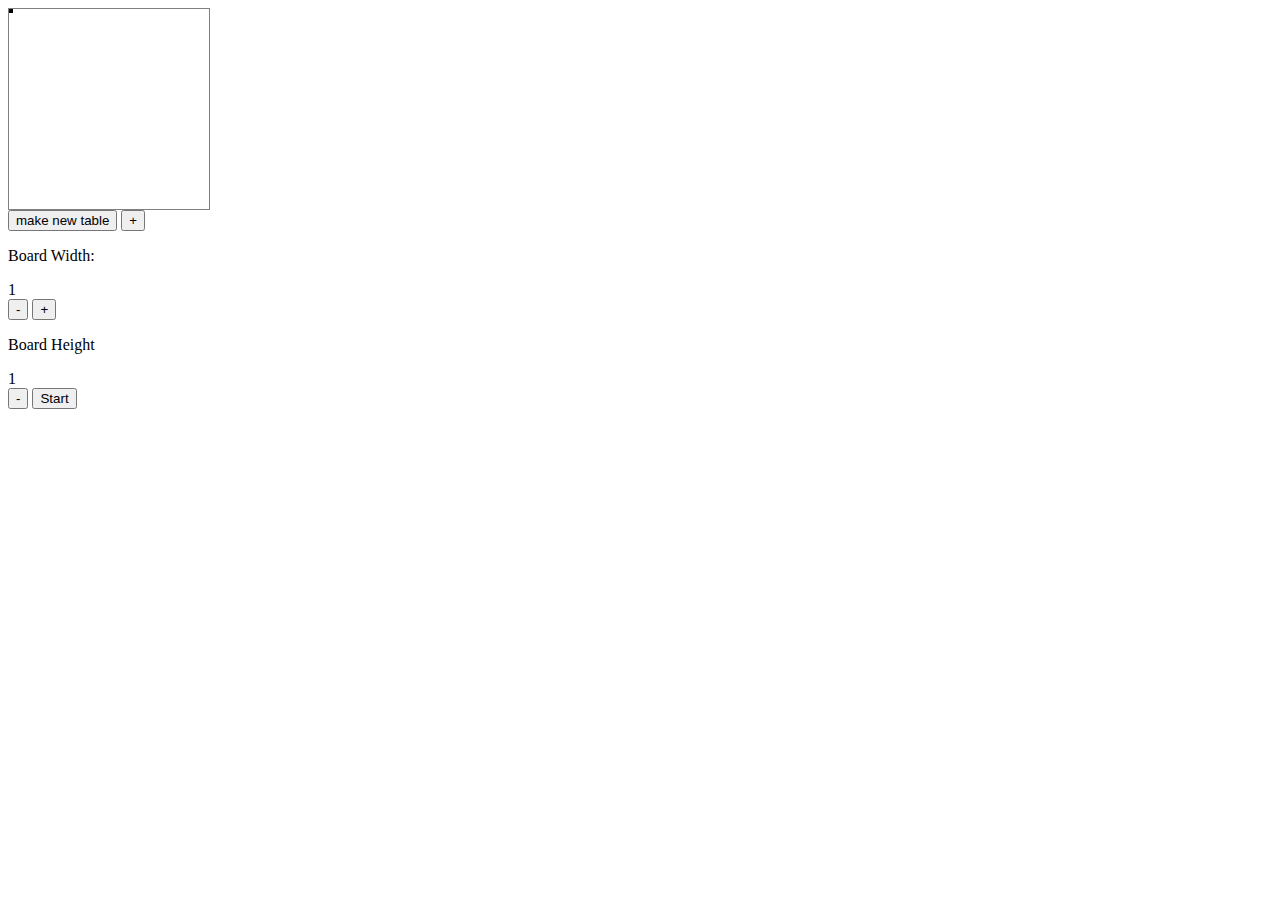
<file: Emote Wars/index.html>
<!Doctype html>
<html>

<head>
    <script src='https://ajax.googleapis.com/ajax/libs/jquery/3.1.1/jquery.min.js'></script>
    <script type='text/javascript' src='C:\Users\Eric\Documents\Web Design\Code Camp\Emote Wars\script.js'></script>
    <link rel='stylesheet' href='style.css'>
</head>

<body>
    <div id="box">
        <table id="board">
        </table>
    </div>
    <button onclick="makeTable(6,6)">make new table</button>
    <button id="increment" class="counter">+</button>
    <p>Board Width:</p>
    <div id="duration"> 1</div>
    <button id="decrement" class="counter">-</button>
    <button id="increment" class="counter">+</button>
    <p>Board Height</p>
    <div id="duration">1</div>
    <button id="decrement" class="counter">-</button>
    <button id="start" onclick="gameLoop()">Start</button>
      
    <div id= "emotes">

    </div>
</body>

</html>
</file>
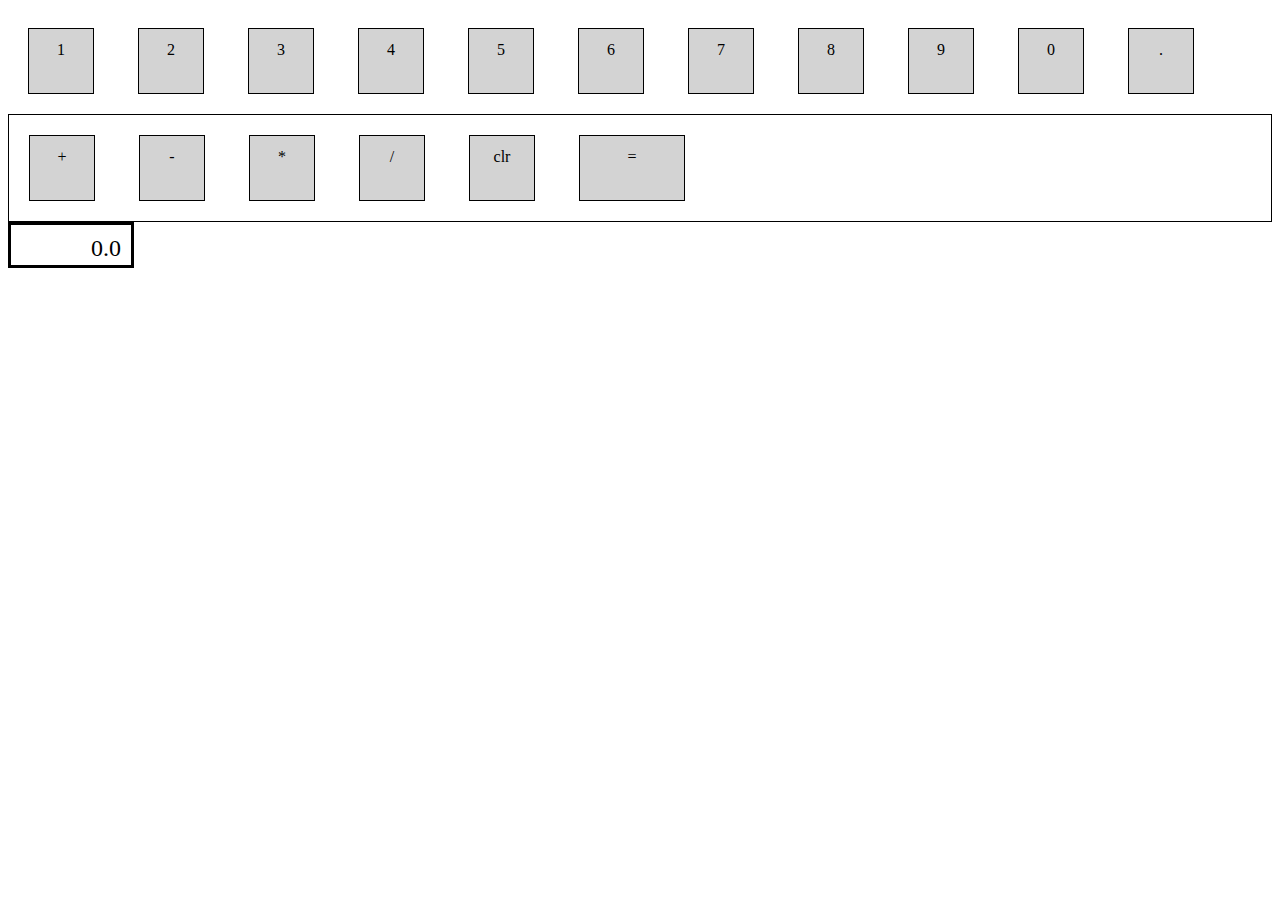
<file: Javascript Calculator/index.html>
<!Doctype html>
<html>

<head>
    <script src='https://ajax.googleapis.com/ajax/libs/jquery/3.1.1/jquery.min.js'></script>
    <script type='text/javascript' src='C:\Users\Eric\Documents\Web Design\Code Camp\Pomodoro Clock\script.js'></script>
    <link rel='stylesheet' href='style.css'>
</head>

<body>
    <div id="one" class="button number">1</div>
    <div id="two" class="button number">2</div>
    <div id="three" class="button number">3</div>
    <div id="four" class="button number">4</div>
    <div id="five" class="button number">5</div>
    <div id="six" class="button number">6</div>
    <div id="seven" class="button number">7</div>
    <div id="eight" class="button number">8</div>
    <div id="nine" class="button number">9</div>
    <div id="zero" class="button number">0</div>
    <div id="decimal" class="button number">.</div>
    <div>
        <div id="add" class="button operator">+</div>
        <div id="subtract" class="button operator">-</div>
        <div id="multiply" class="button operator">*</div>
        <div id="divide" class="button operator">/</div>
        <div id="clear" class="button">clr</div>
        <div id="return" class="button">=</div>
    </div>
    <div id="display">0.0</div>


</body>

</html>
</file>
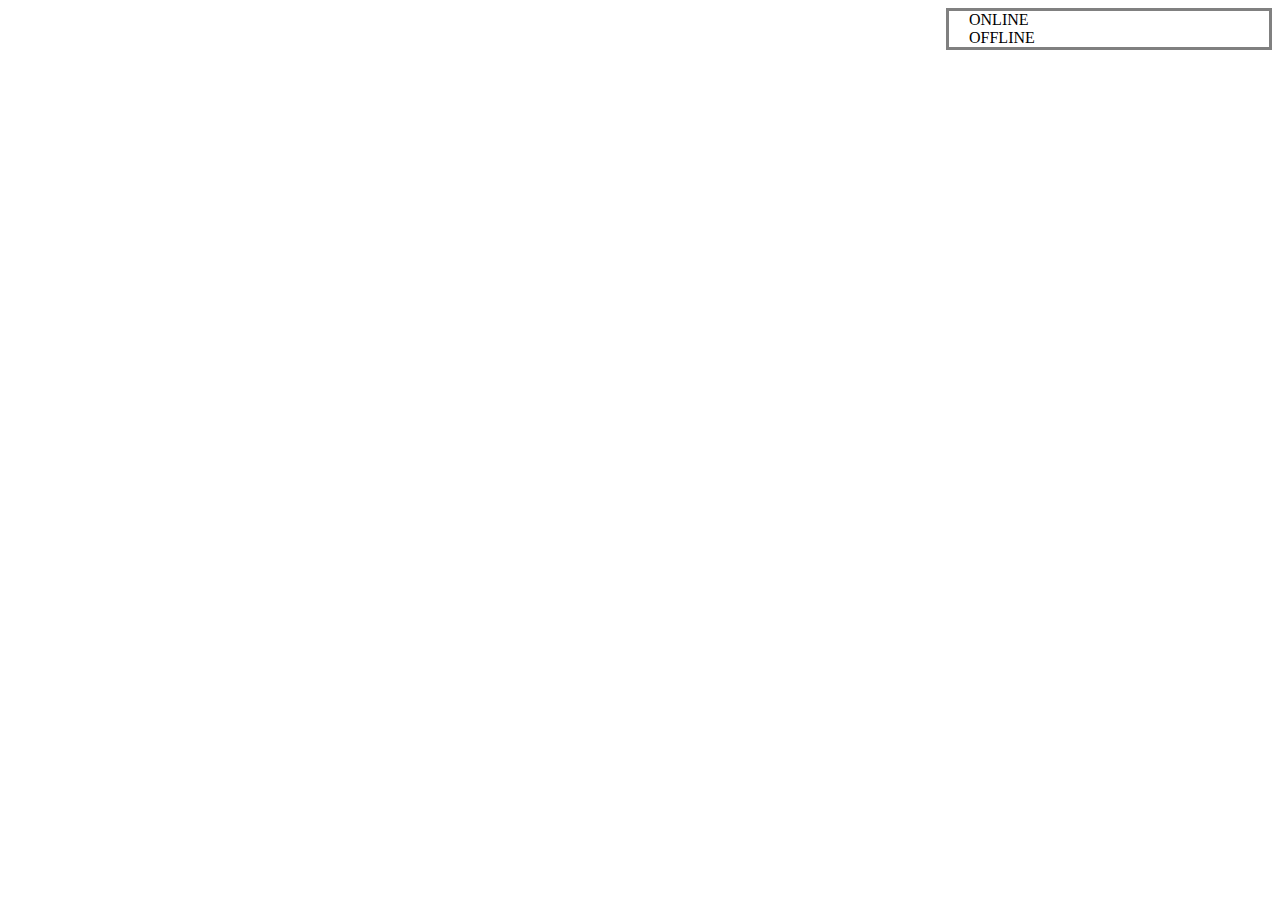
<file: Twitch Project/index.html>
<!Doctype html>
<html>
<head>
     <script src='https://ajax.googleapis.com/ajax/libs/jquery/3.1.1/jquery.min.js'></script>
     <script type='text/javascript' src='C:/Users/Eric/Documents/Web Design/Code Camp/Twitch Project/script.js'></script>
    <link rel = 'stylesheet' href='style.css'>
</head>
<body>
    <div id="right-box">
        <div id ="page" class="channel-col">
            <div id="online">ONLINE</div>
            <div id="offline">OFFLINE</div>
            <div id="deletedAccount"></div>
        </div>
    </div>
    
</body>

</html>
</file>
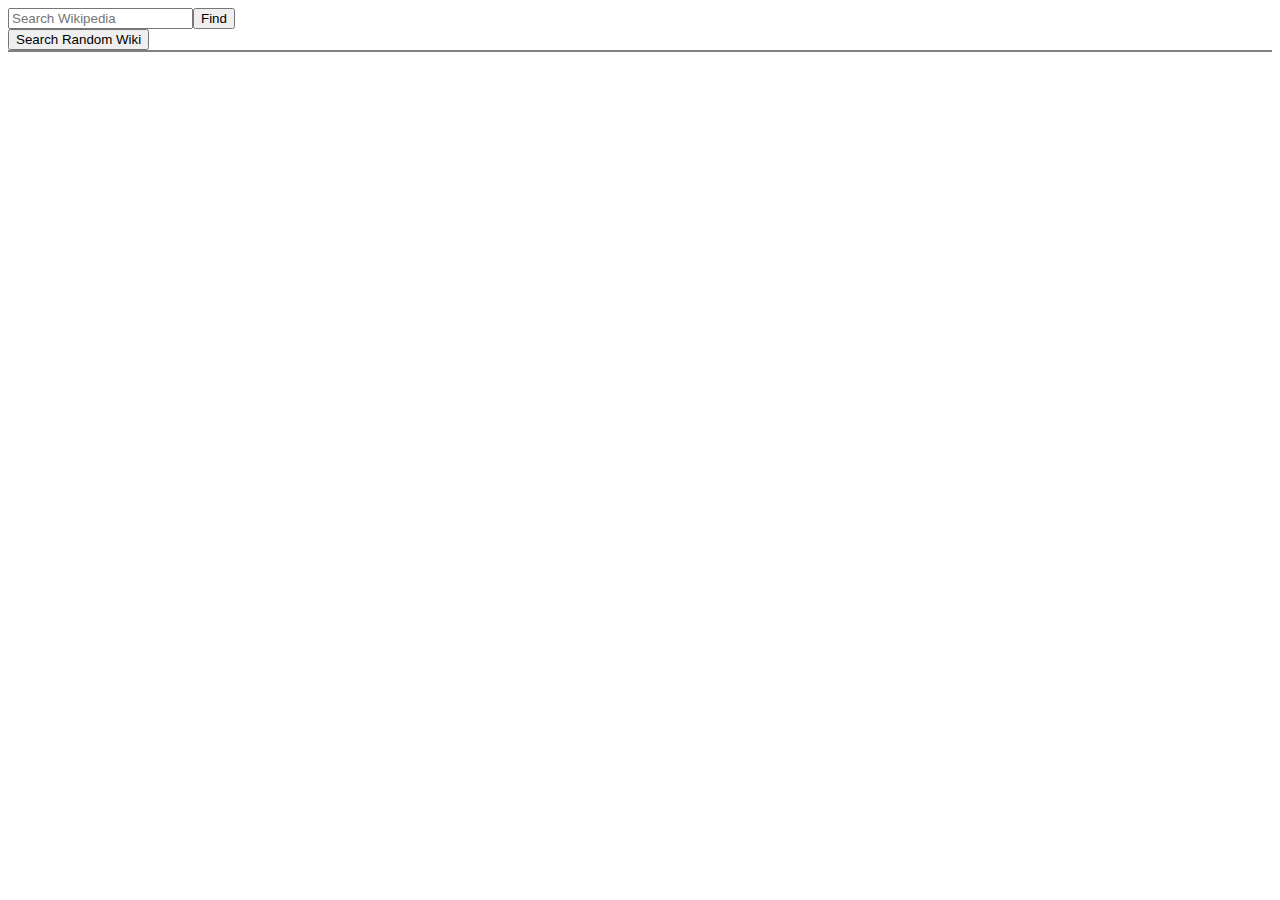
<file: Wikipedia Project/index.html>
<!Doctype html>
<html>
<head>
    <script src="https://ajax.googleapis.com/ajax/libs/jquery/3.1.1/jquery.min.js"></script> 
    <script type="text/javascript" src="C:/Users/Eric/Documents/Web Design/Code Camp/Wikipedia Project/script.js"></script>  
    <link rel = "stylesheet" href="style.css">
</head>
<body>
    <form id="normalSearch" action ="script.js"  method="post">
        <!--value is default text, onmousedown is click, onblur is when clicked outside search bar, placeholder is ghost text once field is clicked-->
        <input type="text" id="searchBox" value="" maxlength="50" onmousedown="" onblur="" autocomplete="on" placeholder="Search Wikipedia" /><input type="submit" id="searchBtn" value="Find" />
    </form>

    <form target="_blank" action ="https://en.wikipedia.org/wiki/Special:Random"  method="post">
        <!--value is default text, onmousedown is click, onblur is when clicked outside search bar, placeholder is ghost text once field is clicked-->
        <input type="submit" id="searchBtn" value="Search Random Wiki" />
    </form>

<div id="pages">

</div>
</body>

</html>
</file>
<file: Emote Wars/style.css>
table, tr, td{
    border:2px solid black;
}
#box{
    width:200px;
    height:200px;
    border:1px grey solid;
}
.boardSpace{
    background-color : lightslategrey;
    width:28px;
    height:28px;
    background-repeat: no-repeat;
}
.greenBackground{
    background-color:green;
}
.redBackground{
    background-color:red;
}
.emoteBorder{
    border: 3px solid black;
}
img{
    margin: 7px;
}
</file>
<file: Javascript Calculator/style.css>
.button{
    background-color: lightgray;
    width:40px;
    height: 40px;
    padding: 12px;
    margin:20px;
    display: inline-block;
    text-align: center;
}
.button:hover{
    cursor: pointer;
    background-color: gray;
}
#return{
    width: 80px;
}
#display{
    border: 3px black solid;
    width: 100px;
    height: 20px;
    font-size: 24px;
    text-align: right;
    padding: 10px;
}
div{
    border: 1px solid black;
}
</file>
<file: Wikipedia Project/style.css>
div{
    border: 1px grey solid;
}
/*
Things to do next:
1 put data into elements X
2 get images from json to add to elements
3 figure out multiple additons X (used .each)
4 implement random button
--move on to next project gonna css everything at end
5 html and css it up
*/
</file>
<file: Twitch Project/style.css>
#right-box{
    float:right;
    height:100%;
    width:320px;
    border-width: 3px 3px 3px 3px;
    border-color: grey;
    border-style: solid;
    position: relative;
    padding:0;
}

#swiper{
    float:left;
    width: 12px;
    margin-bottom:100%;
    background-color: lightgray;
        
}

.streamBox{
    height: 100px;
    width: 100%;
    border-width: 0px 3px 3px 3px;
    border-color: black;
    border-style: solid;
    float: right;
    position:relative;
}
.streamBox:first-child{
    border-width: 3px 3px 3px 3px;
    border-color: black;
    border-style: solid;
}

.streamBox:hover{
    opacity:.9;

    /*center image*/
}
.logo{
    
    width:auto;
    height:100%;
    float: left;
    position: absolute;
}

a{
    color: black;
    text-decoration: none;
}
a:hover{
    text-decoration: underline;
}

.online{
   background-color:lightgreen; 

}
.offline{
    background-color: grey;
}

.channel-col{
    width:300px;
    float:right;
}
.content{
    position: absolute;
    top:10%;
    right:0;
    width:200px;
    padding: 0;
    text-align: center;
}
.name{
    font-size: 24px;
}
.deletedAccount{
    background-color:lightcoral;
    font-size: 20px;
}
</file>
